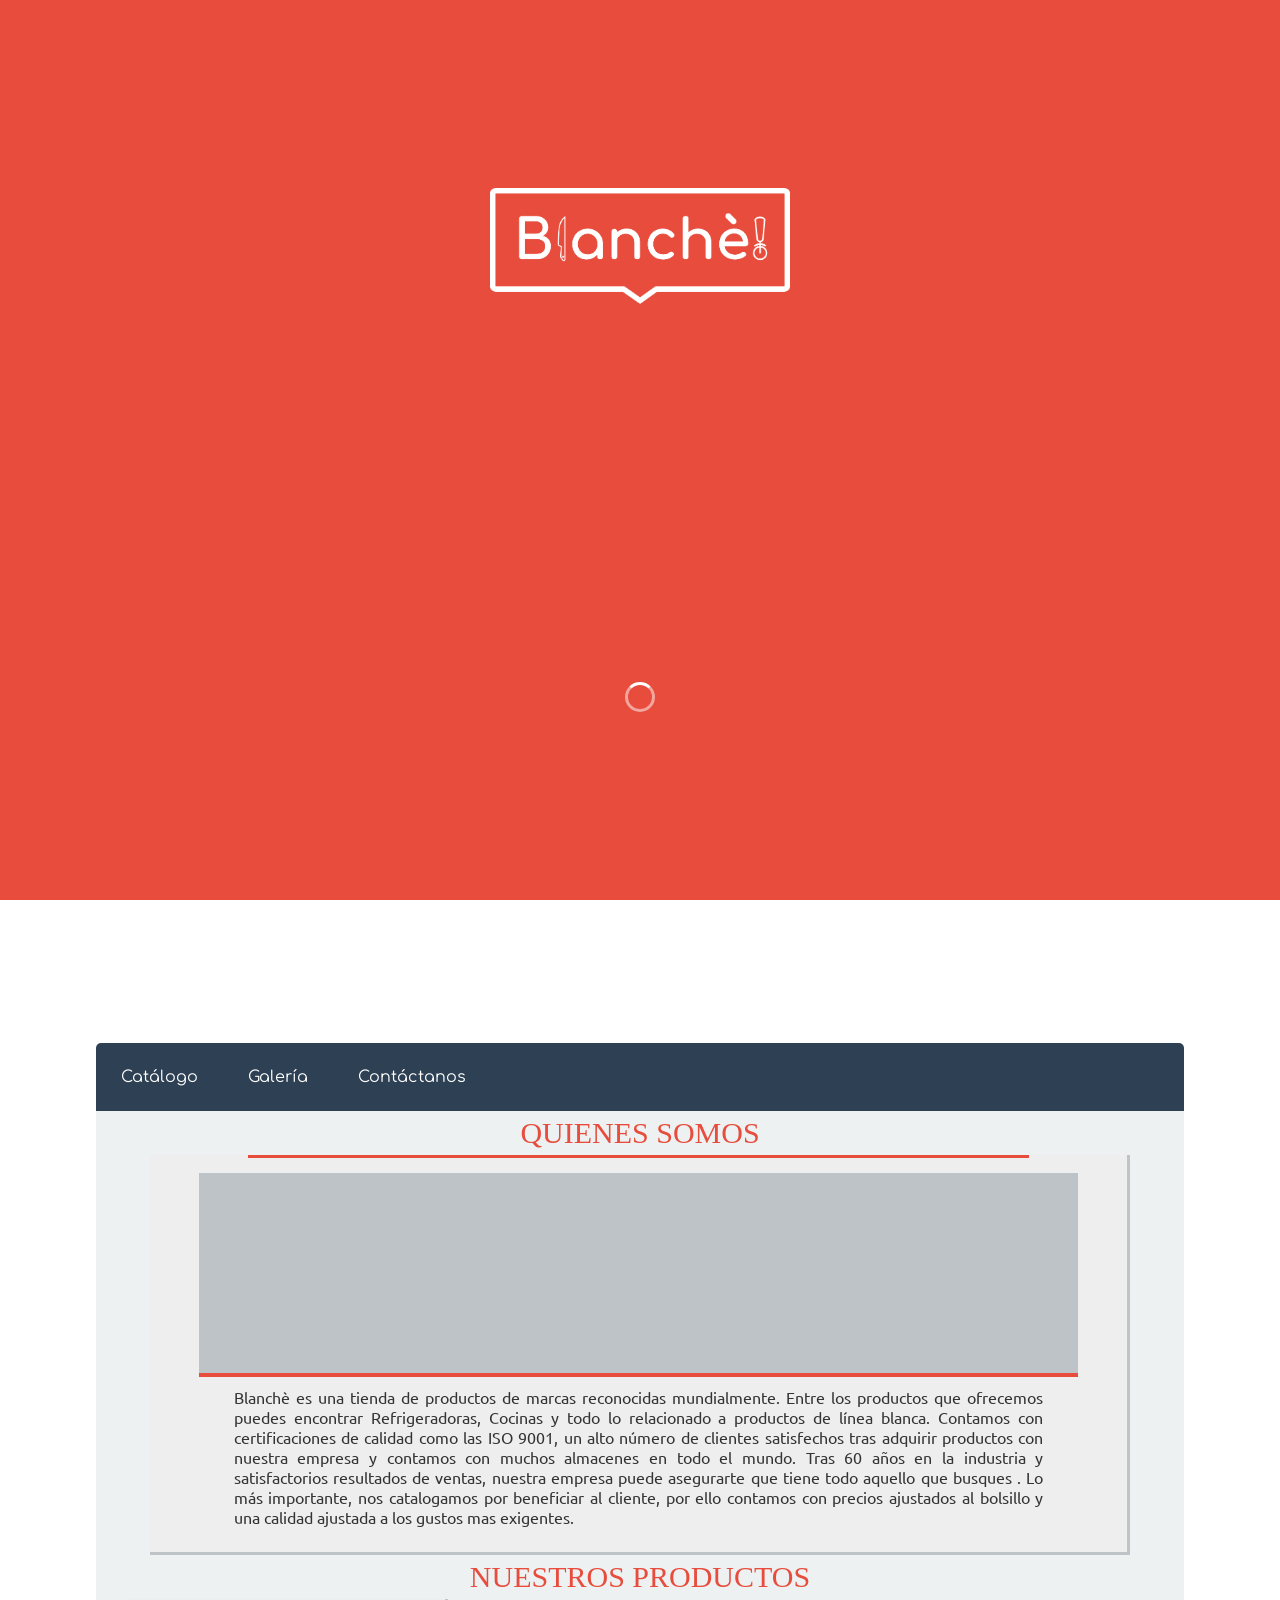
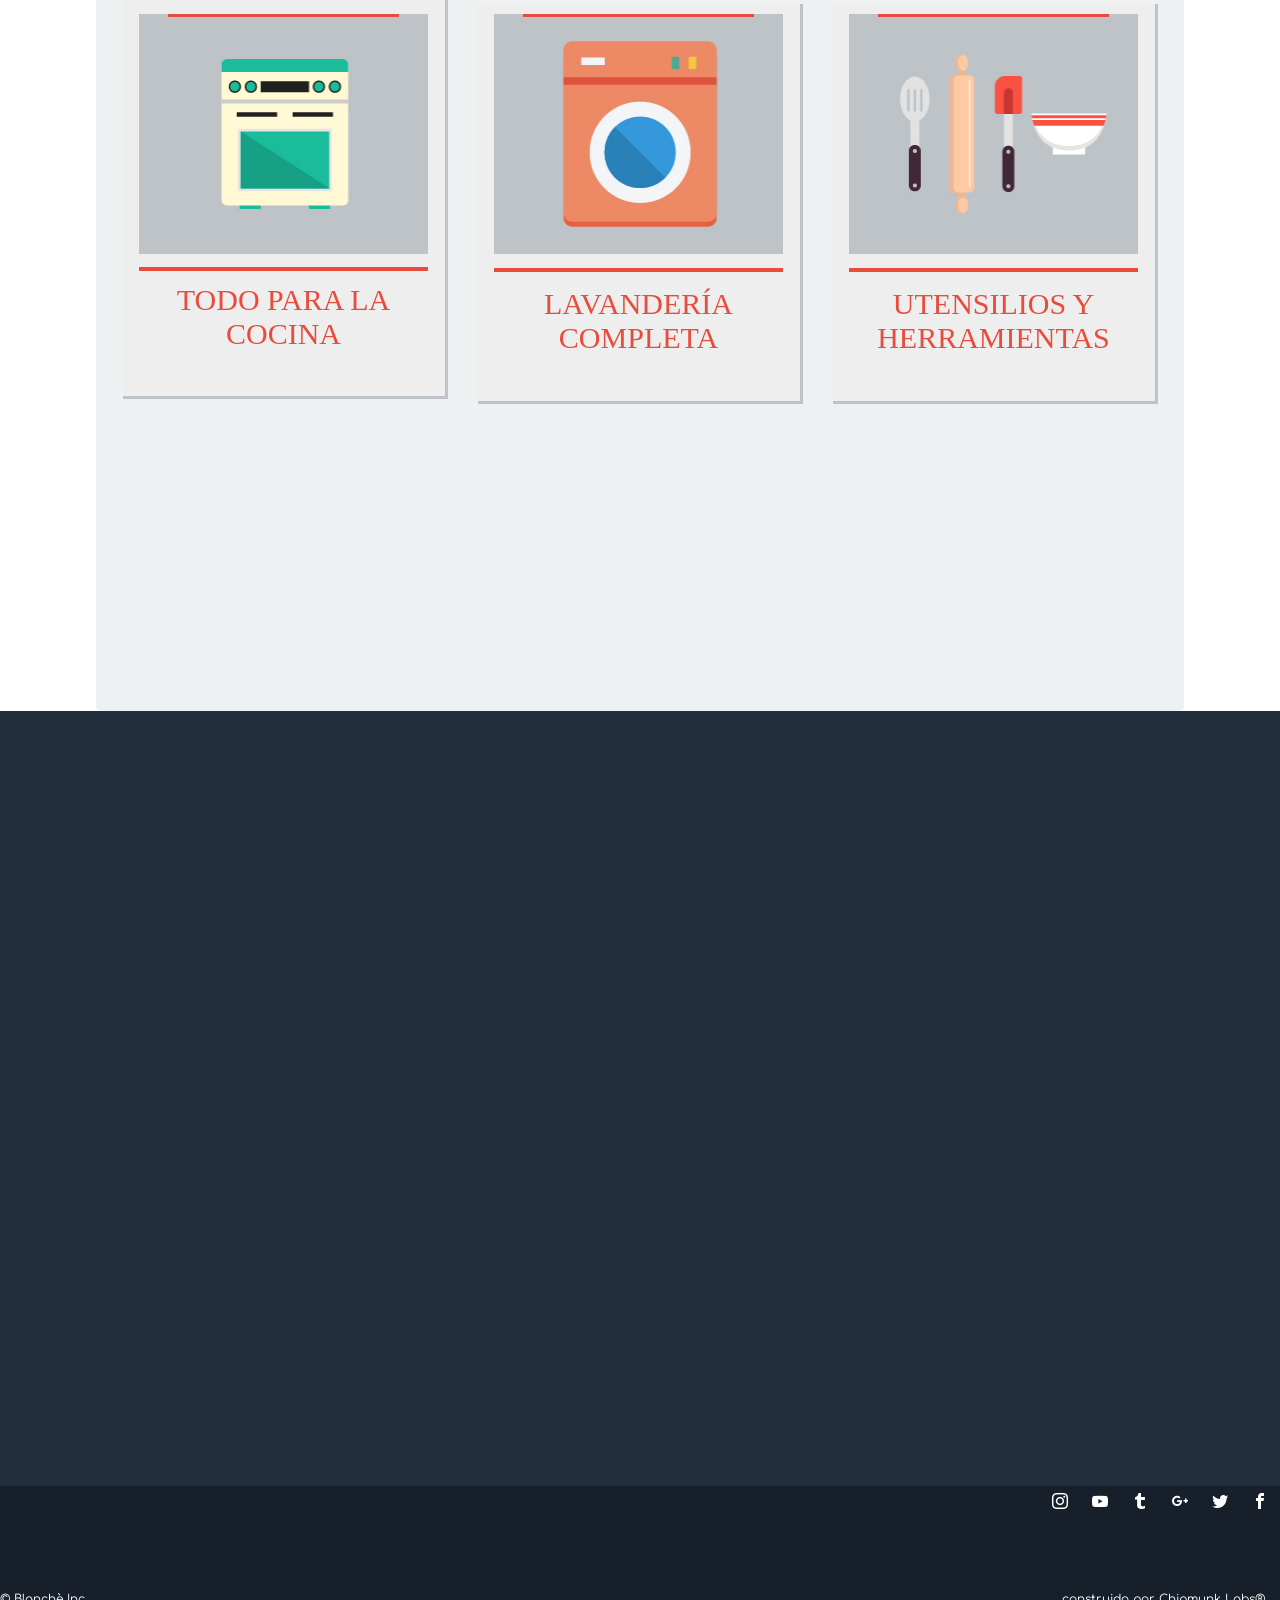
<file: index.html>
<!DOCTYPE html>
<html lang="es">

<head>
    <meta charset="UTF-8">
    <title>Blanchè!</title>
    <link rel="stylesheet" href="css/index.css">
    <link rel="stylesheet" href="css/icons.css">
    <link rel="shortcut icon" type="image/x-icon" href="img/favicon.ico">
    <script src="https://ajax.googleapis.com/ajax/libs/jquery/2.1.3/jquery.min.js"></script>
    <script src="js/fondo.js"></script>
    <script src="js/altura.js"></script>
    <script src="js/animacion.js"></script>
    <script src="js/height.js"></script>

</head>

<body>
    <div class="superior">
        <img id="i" src="img/logo.png" width="300px">
        <div id="m" class="cargando">

        </div>
    </div>
    <div class="social">
        <ul>
            <li>
                <a href="http://www.facebook.com/" class="icon-facebook"></a>
            </li>
            <li>
                <a href="http://www.twitter.com/" class="icon-twitter"></a>
            </li>
            <li>
                <a href="http://www.plus.google.com/?hl=es" class="icon-google-plus"></a>
            </li>
            <li>
                <a href="http://www.tumblr.com/" class="icon-tumblr"></a>
            </li>
            <li>
                <a href="http://www.youtube.com/" class="icon-youtube"></a>
            </li>
            <li>
                <a href="http://www.instagram.com/" class="icon-instagram"></a>
            </li>
        </ul>
    </div>
    <div class="banner">
        <div class="barra">
            <div class="logo">
                <a href="#">
                    <img id="l" src="img/logo.png" width="225px">
                </a>
            </div>
            <div class="s menu">
                <nav class="int">
                    <ul>
                        <li><a href="#">Catálogo</a>
                            <ul>
                                <li><a href="#">lavanderia</a></li>
                                <li><a href="#">cocina</a></li>
                                <li><a href="#">accesorios</a></li>
                            </ul>
                        </li>
                        <li><a href="#">Galería</a>
                            <ul>
                                <li><a href="html/glav.html">lavanderia</a></li>
                                <li><a href="html/gcoc.html">cocina</a></li>
                            </ul>
                        </li>
                        <li><a href="#">Contáctanos</a>
                            <ul>
                                <li><a href="#">visítanos</a></li>
                                <li><a href="#">escríbenos</a></li>
                            </ul>
                        </li>

                    </ul>
                </nav>
            </div>
        </div>
        <div class="contenido">
            <center>
                <p class="us">QUIENES SOMOS</p>
            </center>
            <div class="grid">
                <div class="cuadrote">
                   <hr class="a">
                    <div class="cuadron"></div>
                    
                    <div class="linea"></div>
                    <div class="textoA">
                        <p>Blanchè es una tienda de productos de marcas reconocidas mundialmente. Entre los productos que ofrecemos puedes encontrar Refrigeradoras, Cocinas y todo lo relacionado a productos de línea blanca. Contamos con certificaciones de calidad como las ISO 9001, un alto número de clientes satisfechos tras adquirir productos con nuestra empresa y contamos con muchos almacenes en todo el mundo.
                        Tras 60 años en la industria y satisfactorios resultados de ventas, nuestra empresa puede asegurarte que tiene todo aquello que busques . Lo más importante, nos catalogamos por beneficiar al cliente, por ello contamos con precios ajustados al bolsillo y una calidad ajustada a los gustos mas exigentes.</p>
                    </div>
                </div>
                <center>
                    <p class="us">NUESTROS PRODUCTOS</p>
                </center>

                <div class="fila1">

                    <div class="a11">
                        <div class="cuadro1">
                            <hr class="a">
                        </div>
                        <div class="linea"></div>
                        <div class="texto1">
                            <p>TODO PARA LA <br> COCINA</p>
                        </div>
                    </div>
                    <div class="a12">

                        <div class="cuadro2">
                            <hr class="a">
                        </div>
                        <div class="linea"></div>
                        <div class="texto2">
                            <p>LAVANDERÍA <br> COMPLETA</p>
                        </div>
                    </div>
                    <div class="a13">

                        <div class="cuadro3">
                            <hr class="a">
                        </div>
                        <div class="linea"></div>
                        <div class="texto3">
                            <p>UTENSILIOS Y <br>HERRAMIENTAS</p>
                        </div>
                    </div>
                </div>
                <div class="fila2">
                    <div class="a21">

                    </div>
                    <div class="a22">

                    </div>
                    <div class="a23">

                    </div>
                </div>
                <div class="fila3">
                    <div class="a31">

                    </div>
                    <div class="a32">

                    </div>
                    <div class="a33">

                    </div>
                </div>


            </div>
        </div>
        <div class="bottom">

            <div class="footer">
                <div class="copy">
                    <p>&copy; Blanchè Inc.</p>
                </div>
                <div class="chip">
                    <p>construido por Chipmunk Labs&reg;</p>
                </div>
                <div class="social1">
                    <ul>
                        <li>
                            <a href="http://www.facebook.com/" class="icon-facebook1"></a>
                        </li>
                        <li>
                            <a href="http://www.twitter.com/" class="icon-twitter1"></a>
                        </li>
                        <li>
                            <a href="http://www.plus.google.com/?hl=es" class="icon-google-plus1"></a>
                        </li>
                        <li>
                            <a href="http://www.tumblr.com/" class="icon-tumblr1"></a>
                        </li>
                        <li>
                            <a href="http://www.youtube.com/" class="icon-youtube1"></a>
                        </li>
                        <li>
                            <a href="http://www.instagram.com/" class="icon-instagram1"></a>
                        </li>
                    </ul>
                </div>
            </div>
        </div>
    </div>


</body>

</html>
</file>
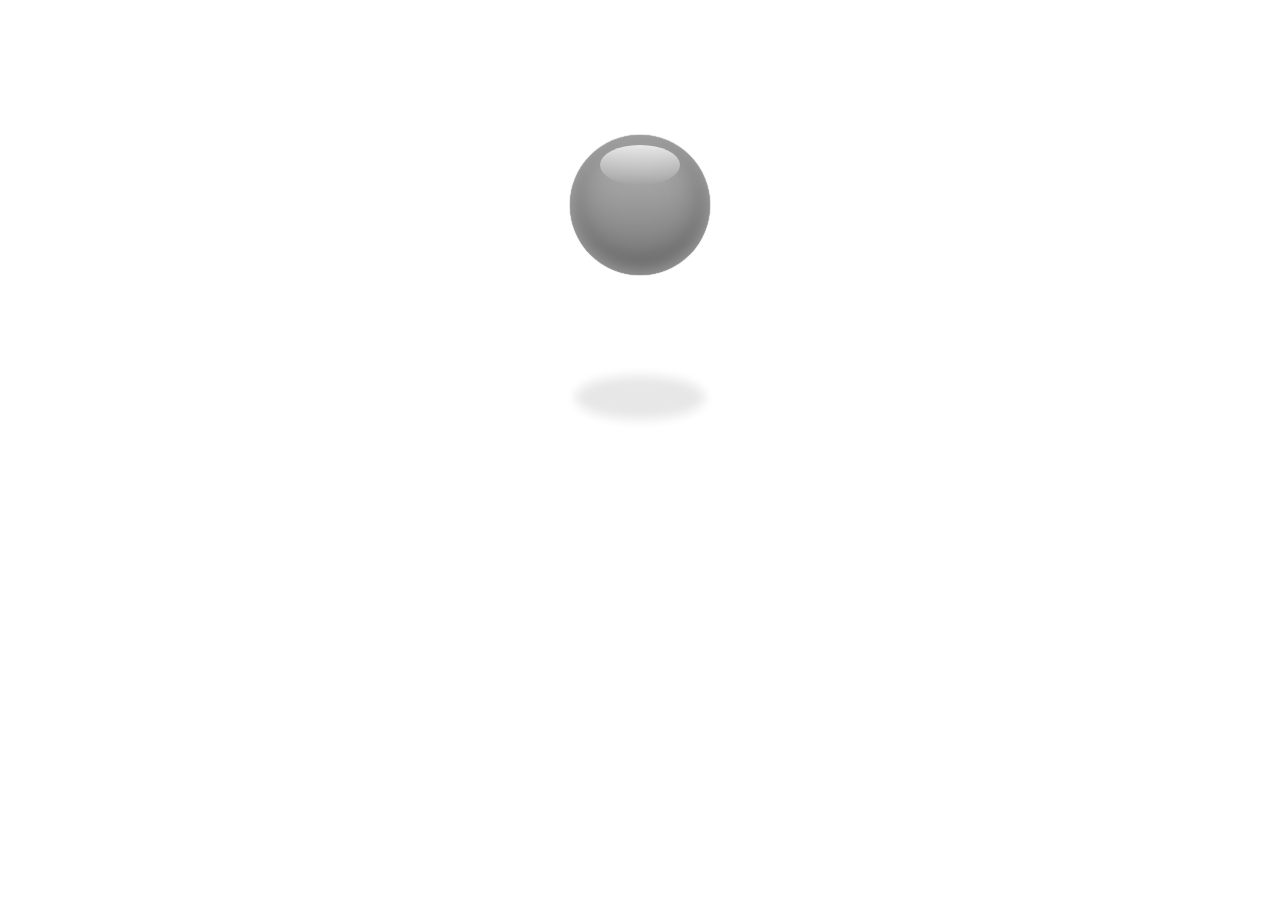
<file: css/prueba.html>
<!DOCTYPE html>
<html lang="es">
<head>
  <title>prueba</title>
</head>
<style type="text/css">
#ballWrapper {
  width: 140px;
  height: 300px;
  position: fixed;
  left: 50%;
  top: 15%;
  margin-left: -70px;
  z-index: 100;
}


#ball {
  width: 140px;
  height: 140px;
  border-radius: 70px;
  background: rgb(187,187,187);
  background: url([data-uri]);
  background: -moz-linear-gradient(top,  rgba(187,187,187,1) 0%, rgba(119,119,119,1) 99%);
  background: -webkit-gradient(linear, left top, left bottom, color-stop(0%,rgba(187,187,187,1)), color-stop(99%,rgba(119,119,119,1)));
  background: -webkit-linear-gradient(top,  rgba(187,187,187,1) 0%,rgba(119,119,119,1) 99%);
  background: -o-linear-gradient(top,  rgba(187,187,187,1) 0%,rgba(119,119,119,1) 99%);
  background: -ms-linear-gradient(top,  rgba(187,187,187,1) 0%,rgba(119,119,119,1) 99%);
  background: linear-gradient(top,  rgba(187,187,187,1) 0%,rgba(119,119,119,1) 99%);
  filter: progid:DXImageTransform.Microsoft.gradient( startColorstr='#bbbbbb', endColorstr='#777777',GradientType=0 );
  box-shadow: inset 0 -5px 15px rgba(255,255,255,0.4), 
        inset -2px -1px 40px rgba(0,0,0,0.4), 
        0 0 1px #000; 
  position: absolute;
  top: 0; 
  z-index: 11;
  -webkit-animation: jump 1s infinite;
  -moz-animation: jump 1s infinite;
  -o-animation: jump 1s infinite;
  -ms-animation: jump 1s infinite;
  animation: jump 1s infinite;
  cursor: pointer;
}

#ball::after {
  content: "";
  width: 80px; 
  height: 40px; 
  position: absolute;
  left: 30px;
  top: 10px;
  z-index: 10;
  background: url([data-uri]);
  background: -moz-linear-gradient(top,  rgba(232,232,232,1) 0%, rgba(232,232,232,1) 1%, rgba(255,255,255,0) 100%);
  background: -webkit-gradient(linear, left top, left bottom, color-stop(0%,rgba(232,232,232,1)), color-stop(1%,rgba(232,232,232,1)), color-stop(100%,rgba(255,255,255,0)));
  background: -webkit-linear-gradient(top,  rgba(232,232,232,1) 0%,rgba(232,232,232,1) 1%,rgba(255,255,255,0) 100%);
  background: -o-linear-gradient(top,  rgba(232,232,232,1) 0%,rgba(232,232,232,1) 1%,rgba(255,255,255,0) 100%);
  background: -ms-linear-gradient(top,  rgba(232,232,232,1) 0%,rgba(232,232,232,1) 1%,rgba(255,255,255,0) 100%);
  background: linear-gradient(top,  rgba(232,232,232,1) 0%,rgba(232,232,232,1) 1%,rgba(255,255,255,0) 100%);
  filter: progid:DXImageTransform.Microsoft.gradient( startColorstr='#e8e8e8', endColorstr='#00ffffff',GradientType=0 );
  border-radius: 40px / 20px; 
}

#ballShadow {
  position: absolute;
  left: 50%;
  bottom: 0;
  z-index: 10;
  margin-left: -30px;
  width: 60px;
  height: 75px;
  background: rgba(20, 20, 20, .1);
  box-shadow: 0px 0 20px 35px rgba(20,20,20,.1);
  border-radius: 30px / 40px; 
  -webkit-transform: scaleY(.3);
  -moz-transform: scaleY(.3);
  -ms-transform: scaleY(.3);
  -o-transform: scaleY(.3);
  transform: scaleY(.3);
  -webkit-animation: shrink 1s infinite;
  -moz-animation: shrink 1s infinite;
  -o-animation: shrink 1s infinite;
  -ms-animation: shrink 1s infinite;
  animation: shrink 1s infinite;
}

/* Animations */

@-webkit-keyframes jump {
  0% {top: 0;
    -webkit-animation-timing-function: ease-in;
  }
  40% {}
  50% {top: 140px;
    height: 140px;
    -webkit-animation-timing-function: ease-out;
  }
  55% {top: 160px; height: 120px; border-radius: 70px / 60px;
    -webkit-animation-timing-function: ease-in;}
  65% {top: 120px; height: 140px; border-radius: 70px;
    -webkit-animation-timing-function: ease-out;}
  95% {
    top: 0;   
    -webkit-animation-timing-function: ease-in;
  }
  100% {top: 0;
    -webkit-animation-timing-function: ease-in;
  }
}

@-moz-keyframes jump {
  0% {top: 0;
    -moz-animation-timing-function: ease-in;
  }
  40% {}
  50% {top: 140px;
    height: 140px;
    -moz-animation-timing-function: ease-out;
  }
  55% {top: 160px; height: 120px; border-radius: 70px / 60px;
    -moz-animation-timing-function: ease-in;}
  65% {top: 120px; height: 140px; border-radius: 70px;
    -moz-animation-timing-function: ease-out;}
  95% {
    top: 0;   
    -moz-animation-timing-function: ease-in;
  }
  100% {top: 0;
    -moz-animation-timing-function: ease-in;
  }
}

@-o-keyframes jump {
  0% {top: 0;
    -o-animation-timing-function: ease-in;
  }
  40% {}
  50% {top: 140px;
    height: 140px;
    -o-animation-timing-function: ease-out;
  }
  55% {top: 160px; height: 120px; border-radius: 70px / 60px;
    -o-animation-timing-function: ease-in;}
  65% {top: 120px; height: 140px; border-radius: 70px;
    -o-animation-timing-function: ease-out;}
  95% {
    top: 0;   
    -o-animation-timing-function: ease-in;
  }
  100% {top: 0;
    -o-animation-timing-function: ease-in;
  }
}

@-ms-keyframes jump {
  0% {top: 0;
    -ms-animation-timing-function: ease-in;
  }
  40% {}
  50% {top: 140px;
    height: 140px;
    -ms-animation-timing-function: ease-out;
  }
  55% {top: 160px; height: 120px; border-radius: 70px / 60px;
    -ms-animation-timing-function: ease-in;}
  65% {top: 120px; height: 140px; border-radius: 70px;
    -ms-animation-timing-function: ease-out;}
  95% {
    top: 0;   
    -ms-animation-timing-function: ease-in;
  }
  100% {top: 0;
    -ms-animation-timing-function: ease-in;
  }
}

@keyframes jump {
  0% {
    top: 0;
    animation-timing-function: ease-in;
  }
  50% {
    top: 140px;
    height: 140px;
    animation-timing-function: ease-out;
  }
  55% {
    top: 160px; 
    height: 120px; 
    border-radius: 70px / 60px;
    animation-timing-function: ease-in;
  }
  65% {
    top: 120px; 
    height: 140px; 
    border-radius: 70px;
    animation-timing-function: ease-out;
  }
  95% {
    top: 0;   
    animation-timing-function: ease-in;
  }
  100% {
    top: 0;
    animation-timing-function: ease-in;
  }
}



@-webkit-keyframes shrink {
  0% {
    bottom: 0;
    margin-left: -30px;
    width: 60px;
    height: 75px;
    background: rgba(20, 20, 20, .1);
    box-shadow: 0px 0 20px 35px rgba(20,20,20,.1);
    border-radius: 30px / 40px;
    -webkit-animation-timing-function: ease-in;
  }
  50% {
    bottom: 30px;
    margin-left: -10px;
    width: 20px;
    height: 5px;
    background: rgba(20, 20, 20, .3);
    box-shadow: 0px 0 20px 35px rgba(20,20,20,.3);
    border-radius: 20px / 20px;
    -webkit-animation-timing-function: ease-out;
  }
  100% {
    bottom: 0;
    margin-left: -30px;
    width: 60px;
    height: 75px;
    background: rgba(20, 20, 20, .1);
    box-shadow: 0px 0 20px 35px rgba(20,20,20,.1);
    border-radius: 30px / 40px;
    -webkit-animation-timing-function: ease-in;
  }
}

@-moz-keyframes shrink {
  0% {
    bottom: 0;
    margin-left: -30px;
    width: 60px;
    height: 75px;
    background: rgba(20, 20, 20, .1);
    box-shadow: 0px 0 20px 35px rgba(20,20,20,.1);
    border-radius: 30px / 40px;
    -moz-animation-timing-function: ease-in;
  }
  50% {
    bottom: 30px;
    margin-left: -10px;
    width: 20px;
    height: 5px;
    background: rgba(20, 20, 20, .3);
    box-shadow: 0px 0 20px 35px rgba(20,20,20,.3);
    border-radius: 20px / 20px;
    -moz-animation-timing-function: ease-out;
  }
  100% {
    bottom: 0;
    margin-left: -30px;
    width: 60px;
    height: 75px;
    background: rgba(20, 20, 20, .1);
    box-shadow: 0px 0 20px 35px rgba(20,20,20,.1);
    border-radius: 30px / 40px;
    -moz-animation-timing-function: ease-in;
  }
}

@-o-keyframes shrink {
  0% {
    bottom: 0;
    margin-left: -30px;
    width: 60px;
    height: 75px;
    background: rgba(20, 20, 20, .1);
    box-shadow: 0px 0 20px 35px rgba(20,20,20,.1);
    border-radius: 30px / 40px;
    -o-animation-timing-function: ease-in;
  }
  50% {
    bottom: 30px;
    margin-left: -10px;
    width: 20px;
    height: 5px;
    background: rgba(20, 20, 20, .3);
    box-shadow: 0px 0 20px 35px rgba(20,20,20,.3);
    border-radius: 20px / 20px;
    -o-animation-timing-function: ease-out;
  }
  100% {
    bottom: 0;
    margin-left: -30px;
    width: 60px;
    height: 75px;
    background: rgba(20, 20, 20, .1);
    box-shadow: 0px 0 20px 35px rgba(20,20,20,.1);
    border-radius: 30px / 40px;
    -o-animation-timing-function: ease-in;
  }
}

@-ms-keyframes shrink {
  0% {
    bottom: 0;
    margin-left: -30px;
    width: 60px;
    height: 75px;
    background: rgba(20, 20, 20, .1);
    box-shadow: 0px 0 20px 35px rgba(20,20,20,.1);
    border-radius: 30px / 40px;
    -ms-animation-timing-function: ease-in;
  }
  50% {
    bottom: 30px;
    margin-left: -10px;
    width: 20px;
    height: 5px;
    background: rgba(20, 20, 20, .3);
    box-shadow: 0px 0 20px 35px rgba(20,20,20,.3);
    border-radius: 20px / 20px;
    -ms-animation-timing-function: ease-out;
  }
  100% {
    bottom: 0;
    margin-left: -30px;
    width: 60px;
    height: 75px;
    background: rgba(20, 20, 20, .1);
    box-shadow: 0px 0 20px 35px rgba(20,20,20,.1);
    border-radius: 30px / 40px;
    -ms-animation-timing-function: ease-in;
  }
}

@keyframes shrink {
  0% {
    bottom: 0;
    margin-left: -30px;
    width: 60px;
    height: 75px;
    background: rgba(20, 20, 20, .1);
    box-shadow: 0px 0 20px 35px rgba(20,20,20,.1);
    border-radius: 30px / 40px;
    animation-timing-function: ease-in;
  }
  50% {
    bottom: 30px;
    margin-left: -10px;
    width: 20px;
    height: 5px;
    background: rgba(20, 20, 20, .3);
    box-shadow: 0px 0 20px 35px rgba(20,20,20,.3);
    border-radius: 20px / 20px;
    animation-timing-function: ease-out;
  }
  100% {
    bottom: 0;
    margin-left: -30px;
    width: 60px;
    height: 75px;
    background: rgba(20, 20, 20, .1);
    box-shadow: 0px 0 20px 35px rgba(20,20,20,.1);
    border-radius: 30px / 40px;
    animation-timing-function: ease-in;
  }
}
</style>
</head>
<body>
<section class="main">
  <div id="ballWrapper">
    <div id="ball"></div>
    <div id="ballShadow"></div>   
  </div>        
</section>
</body>
</html>
</file>
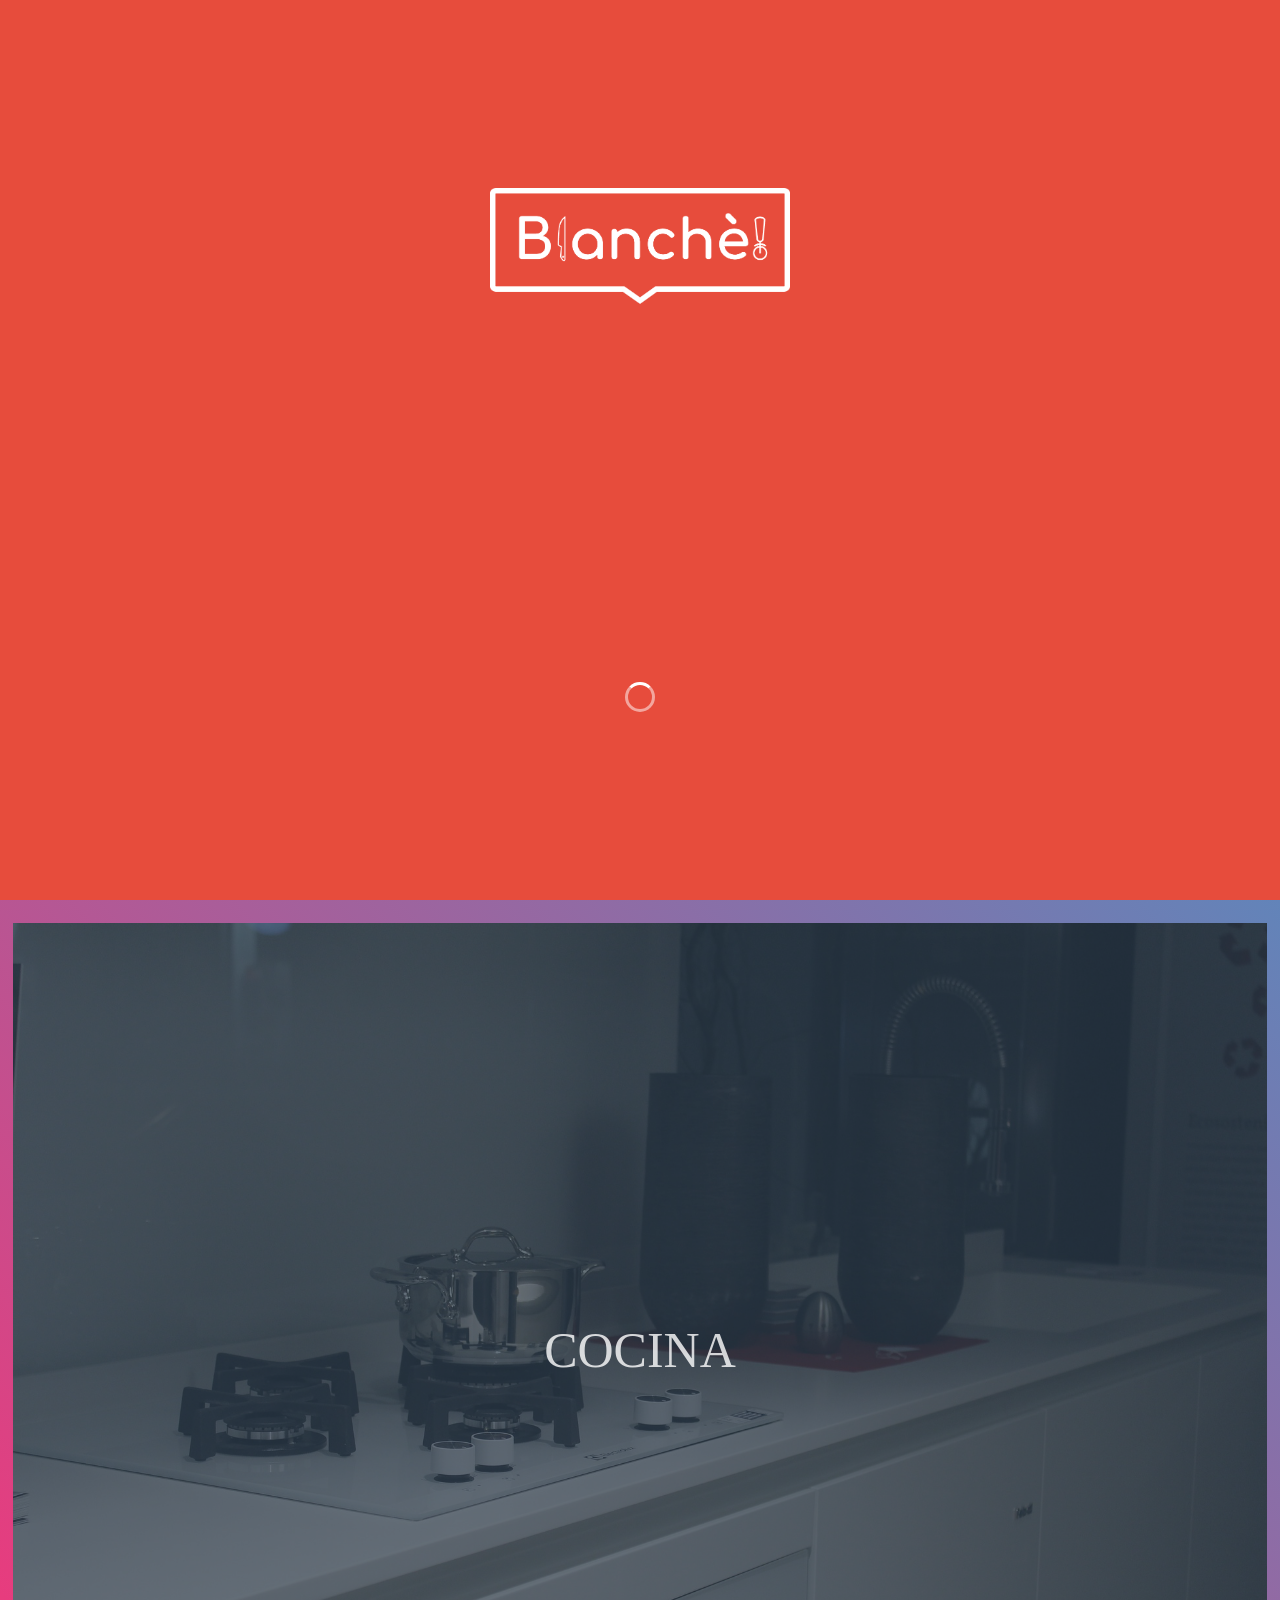
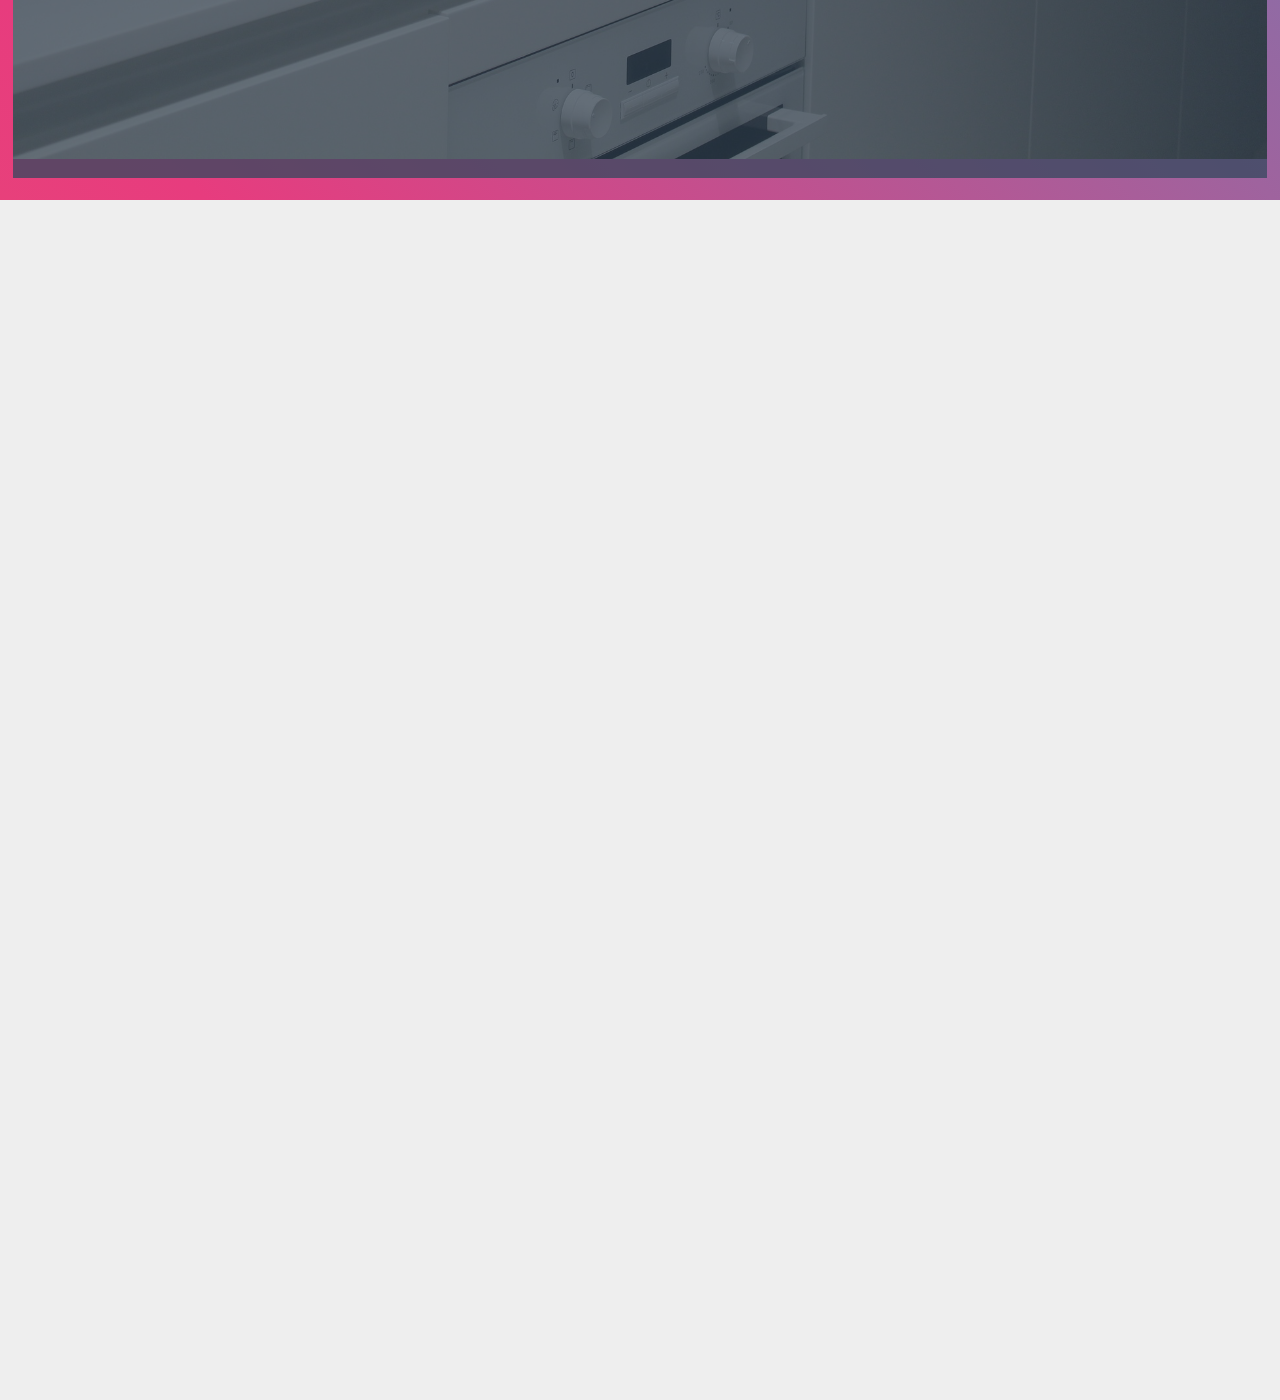
<file: html/gcoc.html>
<!DOCTYPE html>
<html lang="es">

<head>
    <meta charset="UTF-8">
    <title>Blanchè!</title>
    <link rel="shortcut icon" type="image/x-icon" href="../img/favicon.ico">
    <link rel="stylesheet" href="../css/glav.css">
    <script src="https://ajax.googleapis.com/ajax/libs/jquery/2.1.3/jquery.min.js"></script>
    <script src="../js/animacion.js"></script>
    <script src="../js/height.js"></script>
    <script>
        $(document).ready(function() {
            var altura = $(window).height();
            $('.canva').css('height', altura + 'px');
        });
    </script>
</head>

<body>
    <div class="superior">
        <img id="i" src="../img/logo.png" width="300px">
        <div id="m" class="cargando">

        </div>
    </div>
    <div class="canva">
        <div class="letras">
            <p class="us">COCINA</p>
        </div>
        <div class="slider">
            <ul>
                <li><img id="ig" src="../img/slide/coc/1.jpg"></li>
                <li><img id="ig" src="../img/slide/coc/2.jpg"></li>
                <li><img id="ig" src="../img/slide/coc/3.jpg"></li>
                <li><img id="ig" src="../img/slide/coc/4.jpg"></li>
            </ul>
        </div>
    </div>
    <div id="contenido">
        
    </div>

</body>

</html>
</file>
<file: css/index.css>
@import url('https://www.fontify.me/wf/298dca9e97fcbad4a59e01d94e1859fb');
@import url('https://fonts.googleapis.com/css?family=Comfortaa');
@import url('https://fonts.googleapis.com/css?family=Poppins');
@import url('https://fonts.googleapis.com/css?family=Ubuntu');

l {
    font-family: 'Comfortaa', cursive;
    font-family: font90699;
    font-family: 'Poppins', sans-serif;
    font-family: 'Ubuntu', sans-serif;
 
}

* {
    margin: 0;
    padding: 0;
    -webkit-box-sizing: border-box;
    -moz-box-sizing: border-box;
    box-sizing: border-box;
    -webkit-font-smoothing: antialiased;
    letter-spacing: 0px;
}

@keyframes girar {
    0% {
        transform: rotate(0deg);
    }
    100% {
        transform: rotate(360deg);
    }
}

div.superior {
    background: rgba(231, 76, 60, 1.0);
    z-index: 1000;
    width: 100%;
    display: inline-grid;
    justify-content: space-around;
    align-items: center;
    -webkit-transition: all 0.3s ease-in-out;
    -o-transition: all 0.3s ease-in-out;
    transition: all 0.3s ease-in-out;
}

div.social {
    top: 0;
}

div.social ul {
    list-style: none;
}

div.social ul li a {
    text-decoration: none;
    color: #fff;
    display: inline-block;
    float: right;
}

.icon-facebook {
    padding: 7px 12px;
    -webkit-transition: all 0.2s ease-in-out;
    -o-transition: all 0.2s ease-in-out;
    transition: all 0.2s ease-in-out;
}

.icon-facebook:hover {
    padding: 15px 12px;
    background-color: rgba(59, 89, 152, 1);
    -webkit-transition: all 0.2s ease-in-out;
    -o-transition: all 0.2s ease-in-out;
    transition: all 0.2s ease-in-out;
}

.icon-twitter {
    padding: 7px 12px;
    -webkit-transition: all 0.2s ease-in-out;
    -o-transition: all 0.2s ease-in-out;
    transition: all 0.2s ease-in-out;
}

.icon-twitter:hover {
    padding: 15px 12px;
    background-color: rgba(0, 172, 237, 1);
    -webkit-transition: all 0.2s ease-in-out;
    -o-transition: all 0.2s ease-in-out;
    transition: all 0.2s ease-in-out;
}

.icon-google-plus {
    padding: 7px 12px;
    -webkit-transition: all 0.2s ease-in-out;
    -o-transition: all 0.2s ease-in-out;
    transition: all 0.2s ease-in-out;
}

.icon-google-plus:hover {
    padding: 15px 12px;
    background-color: rgba(221, 75, 57, 1);
    -webkit-transition: all 0.2s ease-in-out;
    -o-transition: all 0.2s ease-in-out;
    transition: all 0.2s ease-in-out;
}

.icon-tumblr {
    padding: 7px 12px;
    -webkit-transition: all 0.2s ease-in-out;
    -o-transition: all 0.2s ease-in-out;
    transition: all 0.2s ease-in-out;
}

.icon-tumblr:hover {
    padding: 15px 12px;
    background-color: rgba(50, 80, 109, 1);
    -webkit-transition: all 0.2s ease-in-out;
    -o-transition: all 0.2s ease-in-out;
    transition: all 0.2s ease-in-out;
}

.icon-youtube {
    padding: 7px 12px;
    -webkit-transition: all 0.2s ease-in-out;
    -o-transition: all 0.2s ease-in-out;
    transition: all 0.2s ease-in-out;
}

.icon-youtube:hover {
    padding: 15px 12px;
    background-color: rgba(229, 45, 39, 1);
    -webkit-transition: all 0.2s ease-in-out;
    -o-transition: all 0.2s ease-in-out;
    transition: all 0.2s ease-in-out;
}

.icon-instagram {
    padding: 7px 12px;
    -webkit-transition: all 0.2s ease-in-out;
    -o-transition: all 0.2s ease-in-out;
    transition: all 0.2s ease-in-out;
}

.icon-instagram:hover {
    background: rgba(205, 72, 107, 1);
    padding: 15px 12px;
    -webkit-transition: all 0.2s ease-in-out;
    -o-transition: all 0.2s ease-in-out;
    transition: all 0.2s ease-in-out;
}

body {
    width: 100%;
    margin: 0;
    background: url(../img/banner.jpg);
    background-size: 125%;
    background-attachment: fixed;
    background-position: top;
    -webkit-transition: background-size 0.3s ease-in-out;
    -o-transition: background-size 0.3s ease-in-out;
    transition: background-size 0.3s ease-in-out;
}

div.fondo {
    width: 100%;
    margin: 0;
    height: 700px;
}

div.banner {
    width: 100%;
    position: absolute;
    margin-top: 25px;
}

div.barra {
    width: 85%;
    margin: 0 auto;
    -webkit-transition: all 0.3s ease-in-out;
    -o-transition: all 0.3s ease-in-out;
    transition: all 0.3s ease-in-out;
}

div.fixed {
    position: fixed;
    top: 0;
    box-shadow: 7px 7px 10px rgba(1, 1, 1, 0.25);
    width: 100%;
    z-index: 1000;
    background: rgba(231, 76, 60, 1.0);
    -webkit-transition: all 0.3s ease-in-out;
    -o-transition: all 0.3s ease-in-out;
    transition: all 0.3s ease-in-out;
}

div.logo {
    width: 225px;
    margin: 0 auto;
}

#l {
    -webkit-transition: all 0.3s ease-in-out;
    -o-transition: all 0.3s ease-in-out;
    transition: all 0.3s ease-in-out;
}

div.menu {
    width: 100%;
    margin: 0 auto;
    margin-top: 25px;
    background-color: rgba(46, 64, 83, 1.0);
    border-top-left-radius: 5px;
    border-top-right-radius: 5px;
    -webkit-transition: all 0.3s ease-in-out;
    -o-transition: all 0.3s ease-in-out;
    transition: all 0.3s ease-in-out;
}

nav {
    margin: 0 auto;
}

ul {
    list-style: none;
}

nav>ul {
    display: table;
    width: 100%;
    margin: 0 auto;
    position: relative;
}

nav>ul li {
    display: table;
    float: left;
}

nav.int>ul li a:hover {
    background: #222;
    border-radius: 25px;
    background: rgba(33, 47, 60, 0.85);
    color: rgba(231, 76, 60, 1.0);
    -webkit-transition: all 0.3s ease-in-out;
    -o-transition: all 0.3s ease-in-out;
    transition: all 0.3s ease-in-out;
}

nav.down>ul li a:hover {
    background: #222;
    border-radius: 25px;
    background: rgba(192, 57, 43, 1.0);
    color: #fff;
    -webkit-transition: all 0.3s ease-in-out;
    -o-transition: all 0.3s ease-in-out;
    transition: all 0.3s ease-in-out;
}

nav.int>ul>li:hover>ul {
    display: block;
    height: 100%;
    -webkit-transition: all 0.3s ease-in-out;
    -o-transition: all 0.3s ease-in-out;
    transition: all 0.3s ease-in-out;
}

nav.down>ul>li:hover>ul {
    display: block;
    height: 100%;
    -webkit-transition: all 0.3s ease-in-out;
    -o-transition: all 0.3s ease-in-out;
    transition: all 0.3s ease-in-out;
}

nav.down>ul>li>ul {
    display: block;
    position: absolute;
    background: rgba(192, 57, 43, 0.85);
    border-bottom-left-radius: 5px;
    border-bottom-right-radius: 5px;
    left: 0;
    right: 0;
    width: 100%;
    overflow: hidden;
    height: 0%;
    box-shadow: 7px 7px 10px rgba(1, 1, 1, 0.25);
    -webkit-transition: all 0.3s ease-in-out;
    -o-transition: all 0.3s ease-in-out;
    transition: all 0.3s ease-in-out;
}

nav.int>ul>li>ul {
    display: block;
    position: absolute;
    background: rgba(33, 47, 60, 0.9);
    border-bottom-left-radius: 5px;
    border-bottom-right-radius: 5px;
    left: 0;
    right: 0;
    width: 100%;
    overflow: hidden;
    height: 0%;
    box-shadow: 7px 7px 10px rgba(1, 1, 1, 0.25);
    -webkit-transition: all 0.3s ease-in-out;
    -o-transition: all 0.3s ease-in-out;
    transition: all 0.3s ease-in-out;
}

nav>ul li a {
    color: #fff;
    display: block;
    padding: 25px;
    position: relative;
    text-align: center;
    text-decoration: none;
    color: #fff;
    font-family: 'Comfortaa', cursive;
    -webkit-transition: all 0.3s ease-in-out;
    -o-transition: all 0.3s ease-in-out;
    transition: all 0.3s ease-in-out;
}

nav.down>ul>li>ul>li a:hover {
    background: rgba(192, 57, 43, 1);
    color: #fff;
    border-radius: 25px;
}

nav.int>ul>li>ul>li a:hover {
    background: rgba(33, 47, 60, 0.85);
    color: rgba(231, 76, 60, 1.0);
    border-radius: 25px;
}

div.contenido {
    width: 85%;
    height: 1200px;
    margin: 0 auto;
    border-bottom-left-radius: 5px;
    border-bottom-right-radius: 5px;
    background-color: rgba(236, 240, 241, 0.9);
}

p.us {
    font-family: font90699;
    font-size: 30px;
    color: rgba(231, 76, 60, 1.0);
    padding: 5px 10px 5px;
}

div.grid {
    width: 100%;
    margin: 0 auto;
    align-content: center;
}

div.fila1 {
    align-content: center;
    margin: 0 auto;
    display: table
}

.bottom {
    width: 100%;
    position: absolute;
    background: rgba(33, 47, 60, 1.0);
}

.cargando {
    border-radius: 50%;
    width: 30px;
    height: 30px;
    border: 3px solid rgba(255, 255, 255, 0.5);
    border-top-color: #fff;
    animation: girar 1s infinite;
    margin: 0 auto;
}

.footer {
    width: 100%;
    height: 125px;
    bottom: 0;
    background: rgba(23, 32, 42, 1.0);
    position: absolute;
}

div.social1 {
    top: 0;
}

div.social1 ul {
    list-style: none;
}

div.social1 ul li a {
    text-decoration: none;
    color: #fff;
    display: inline-block;
    float: right;
}

.icon-facebook1 {
    padding: 7px 12px;
    -webkit-transition: all 0.2s ease-in-out;
    -o-transition: all 0.2s ease-in-out;
    transition: all 0.2s ease-in-out;
}

.icon-facebook1:hover {
    padding: 15px 12px;
    background-color: rgba(59, 89, 152, 1);
    -webkit-transition: all 0.2s ease-in-out;
    -o-transition: all 0.2s ease-in-out;
    transition: all 0.2s ease-in-out;
}

.icon-twitter1 {
    padding: 7px 12px;
    -webkit-transition: all 0.2s ease-in-out;
    -o-transition: all 0.2s ease-in-out;
    transition: all 0.2s ease-in-out;
}

.icon-twitter1:hover {
    padding: 15px 12px;
    background-color: rgba(0, 172, 237, 1);
    -webkit-transition: all 0.2s ease-in-out;
    -o-transition: all 0.2s ease-in-out;
    transition: all 0.2s ease-in-out;
}

.icon-google-plus1 {
    padding: 7px 12px;
    -webkit-transition: all 0.2s ease-in-out;
    -o-transition: all 0.2s ease-in-out;
    transition: all 0.2s ease-in-out;
}

.icon-google-plus1:hover {
    padding: 15px 12px;
    background-color: rgba(221, 75, 57, 1);
    -webkit-transition: all 0.2s ease-in-out;
    -o-transition: all 0.2s ease-in-out;
    transition: all 0.2s ease-in-out;
}

.icon-tumblr1 {
    padding: 7px 12px;
    -webkit-transition: all 0.2s ease-in-out;
    -o-transition: all 0.2s ease-in-out;
    transition: all 0.2s ease-in-out;
}

.icon-tumblr1:hover {
    padding: 15px 12px;
    background-color: rgba(50, 80, 109, 1);
    -webkit-transition: all 0.2s ease-in-out;
    -o-transition: all 0.2s ease-in-out;
    transition: all 0.2s ease-in-out;
}

.icon-youtube1 {
    padding: 7px 12px;
    -webkit-transition: all 0.2s ease-in-out;
    -o-transition: all 0.2s ease-in-out;
    transition: all 0.2s ease-in-out;
}

.icon-youtube1:hover {
    padding: 15px 12px;
    background-color: rgba(229, 45, 39, 1);
    -webkit-transition: all 0.2s ease-in-out;
    -o-transition: all 0.2s ease-in-out;
    transition: all 0.2s ease-in-out;
}

.icon-instagram1 {
    padding: 7px 12px;
    -webkit-transition: all 0.2s ease-in-out;
    -o-transition: all 0.2s ease-in-out;
    transition: all 0.2s ease-in-out;
}

.icon-instagram1:hover {
    background: rgba(205, 72, 107, 1);
    padding: 15px 12px;
    -webkit-transition: all 0.2s ease-in-out;
    -o-transition: all 0.2s ease-in-out;
    transition: all 0.2s ease-in-out;
}

div.copy {
    float: left;
    font-family: 'Comfortaa', cursive;
    color: #fff;
    font-size: 12px;
    position: absolute;
    bottom: 5px;
}

div.a11 {
    display: inline-grid;
    height: 400px;
    width: 325px;
    background: #eee;
    margin-bottom: 15px;
    margin-left: 15px;
    margin-right: 15px;
    border-bottom: solid 3px rgba(189, 195, 199, 1.0);
    border-right: solid 3px rgba(189, 195, 199, 1.0);
}

.a12 {
    display: inline-grid;
    height: 400px;
    width: 325px;
    background: #eee;
    margin-bottom: 15px;
    margin-left: 15px;
    margin-right: 15px;
    border-bottom: solid 3px rgba(189, 195, 199, 1.0);
    border-right: solid 3px rgba(189, 195, 199, 1.0);
}

.a13 {
    display: inline-grid;
    height: 400px;
    width: 325px;
    background: #eee;
    margin-bottom: 15px;
    margin-left: 15px;
    margin-right: 15px;
    border-bottom: solid 3px rgba(189, 195, 199, 1.0);
    border-right: solid 3px rgba(189, 195, 199, 1.0);
}

div.cuadrote {
    width: 90%;
    height: 400px;
    background: #eee;
    margin: 15px;
    border-bottom: solid 3px rgba(189, 195, 199, 1.0);
    border-right: solid 3px rgba(189, 195, 199, 1.0);
    display: table;
    margin: 0 auto;
    align-content: center;
}

div.cuadron {
    width: 90%;
    height: 200px;
    background: rgba(189, 195, 199, 1.0);
    margin: 0 auto;
    margin-top: 15px;
}
div.cuadro1 {
    width: 90%;
    height: 240px;
    background: url(../img/coc.jpg);
    margin: 0 auto;
    margin-top: 15px;
}

div.cuadro2 {
    width: 90%;
    height: 240px;
    background: url(../img/lal.jpg);
    margin: 0 auto;
    margin-top: 10px;
}

div.cuadro3 {
    width: 90%;
    height: 240px;
    background: url(../img/ac.jpg);
    margin: 0 auto;
    margin-top: 10px;
}

.chip {
    font-family: 'Comfortaa', cursive;
    color: #fff;
    font-size: 12px;
    position: absolute;
    right: 15px;
    bottom: 5px;
}

hr.a {
    width: 80%;
    height: 1px;
    margin: 0 auto;
    border: 0;
    border-top: 3px solid #e74c3c;
}

div.linea {
    height: 4px;
    width: 90%;
    background: #e74c3c;
    margin: 0 auto;
}
div.textoA {
     width: 85%;
    height: 100px;
    margin: 0 auto;
   font-family: 'Ubuntu', sans-serif;
    color:#333;
    text-align:justify;
    font-size:16px;
    padding: 10px;
}

div.texto1 {
     width: 85%;
    height: 100px;
    margin: 0 auto;
   font-family: font90699;
    font-size: 30px;
    color: rgba(231, 76, 60, 1.0);
    text-align:center;
    letter-spacing: 3px;

    
}

div.texto2 {
    width: 85%;
    height: 100px;
    margin: 0 auto;
     font-family: font90699;
    font-size: 30px;
    color: rgba(231, 76, 60, 1.0);
    text-align:center;
    letter-spacing: 3px;
}

div.texto3 {
    width: 85%;
    height: 100px;
    margin: 0 auto;
   font-family: font90699;
    font-size: 30px;
    color: rgba(231, 76, 60, 1.0);
    text-align:center;
    letter-spacing: 3px;
}
</file>
<file: css/icons.css>
@font-face {
  font-family: 'icomoon';
  src:  url('fonts/icomoon.eot?yhuegh');
  src:  url('fonts/icomoon.eot?yhuegh#iefix') format('embedded-opentype'),
    url('fonts/icomoon.ttf?yhuegh') format('truetype'),
    url('fonts/icomoon.woff?yhuegh') format('woff'),
    url('fonts/icomoon.svg?yhuegh#icomoon') format('svg');
  font-weight: normal;
  font-style: normal;
}

[class^="icon-"], [class*=" icon-"] {
  /* use !important to prevent issues with browser extensions that change fonts */
  font-family: 'icomoon' !important;
  speak: none;
  font-style: normal;
  font-weight: normal;
  font-variant: normal;
  text-transform: none;
  line-height: 1;

  /* Better Font Rendering =========== */
  -webkit-font-smoothing: antialiased;
  -moz-osx-font-smoothing: grayscale;
}

.icon-google-plus:before {
  content: "\ea8b";
}
.icon-facebook:before {
  content: "\ea90";
}
.icon-instagram:before {
  content: "\ea92";
}
.icon-twitter:before {
  content: "\ea96";
}
.icon-youtube:before {
  content: "\ea9d";
}
.icon-tumblr:before {
  content: "\eab9";
}


.icon-google-plus1:before {
  content: "\ea8b";
}
.icon-facebook1:before {
  content: "\ea90";
}
.icon-instagram1:before {
  content: "\ea92";
}
.icon-twitter1:before {
  content: "\ea96";
}
.icon-youtube1:before {
  content: "\ea9d";
}
.icon-tumblr1:before {
  content: "\eab9";
}
</file>
<file: css/glav.css>
@import url('https://www.fontify.me/wf/298dca9e97fcbad4a59e01d94e1859fb');
l {
    font-family: 'Comfortaa', cursive;
    font-family: font90699;
    font-family: 'Poppins', sans-serif;
    font-family: 'Ubuntu', sans-serif;
}

* {
    margin: 0;
    padding: 0;
    -webkit-box-sizing: border-box;
    -moz-box-sizing: border-box;
    box-sizing: border-box;
    -webkit-font-smoothing: antialiased;
    font-smoothing: antialiased;
}

body {
    width: 100%;
    margin: 0 auto;
 
}

@keyframes girar {
    0% {
        transform: rotate(0deg);
    }
    100% {
        transform: rotate(360deg);
    }
}

div.superior {
    background: rgba(231, 76, 60, 1.0);

    width: 100%;
    display: inline-grid;
    justify-content: space-around;
    align-items: center;
    -webkit-transition: all 0.3s ease-in-out;
    -o-transition: all 0.3s ease-in-out;
    transition: all 0.3s ease-in-out;
    z-index: 1000;
}

.cargando {
    border-radius: 50%;
    width: 30px;
    height: 30px;
    border: 3px solid rgba(255, 255, 255, 0.5);
    border-top-color: #fff;
    animation: girar 1s infinite;
    margin: 0 auto;
}

div.canva {
    background: linear-gradient(45deg, #EE7752, #E73C7E,#23A6D5, #23D5AB);
    background-size: 400% 400%;
    animation: gradient 10s ease infinite;
    width: 100%;
    justify-content: space-around;
    align-items: center;
    display: flex;
}

div.letras {
    width: 98%;
    height: 95%;
    background: rgba(52, 73, 94, 0.5);
    position: absolute;
    z-index: 101;
    margin: 0 auto;
    overflow: hidden;
    justify-content: space-around;
    align-items: center;
    display: flex;
}

p.us {
    font-family: font90699;
    font-size: 50px;
    color: rgba(255, 255, 255, 0.8);
}

div.slider {
    width: 98%;
    height: 95%;
    background: rgba(52, 73, 94, 0.5);
    position: relative;
    z-index: 100;
    margin: 0 auto;
    overflow: hidden;
}

div.slider ul {
    display: flex;
    padding: 0;
    width: 400%;
    animation: slide 15s infinite alternate ease-in-out;
}

div.slider img {
    width: 100%;
}

div.slider li {
    width: 100%;
    list-style: none;
}

@keyframes slide {
    0% {
        margin-left: 0;
    }
    20% {
        margin-left: 0;
    }
    25% {
        margin-left: -100%;
    }
    45% {
        margin-left: -100%;
    }
    50% {
        margin-left: -200%;
    }
    70% {
        margin-left: -200%;
    }
    75% {
        margin-left: -300%;
    }
    100% {
        margin-left: -300%;
    }
}

div#contenido {
    width: 100%;
    height: 1200px;
    background: #eee;
    padding: 15px;
}

@keyframes gradient{
    0%{background-position: 0% 50%;}
    50%{background-position: 100% 50%;}
    100%{background-position: 0% 50%;}
}

.vid1 {
    width: 100%;
    margin: 0 auto;
    padding: 10px;
    z-index: 105;
    
}
video{
    width: 100%;
    height: 720px;
    margin: 0 auto; 
    z-index: 106;
   
    
}
div.fondo{
    position: absolute;
    z-index: 95;
}
div.triangulo{
    width: 0;
    height: 0;
    border-right: 250px solid transparent;
    border-top: 250px solid transparent;
    border-left: 250px solid #f0ad4e;
    border-bottom: 250px solid #f0ad4e;
    position: absolute;
    z-index: 9;
    
}
</file>
